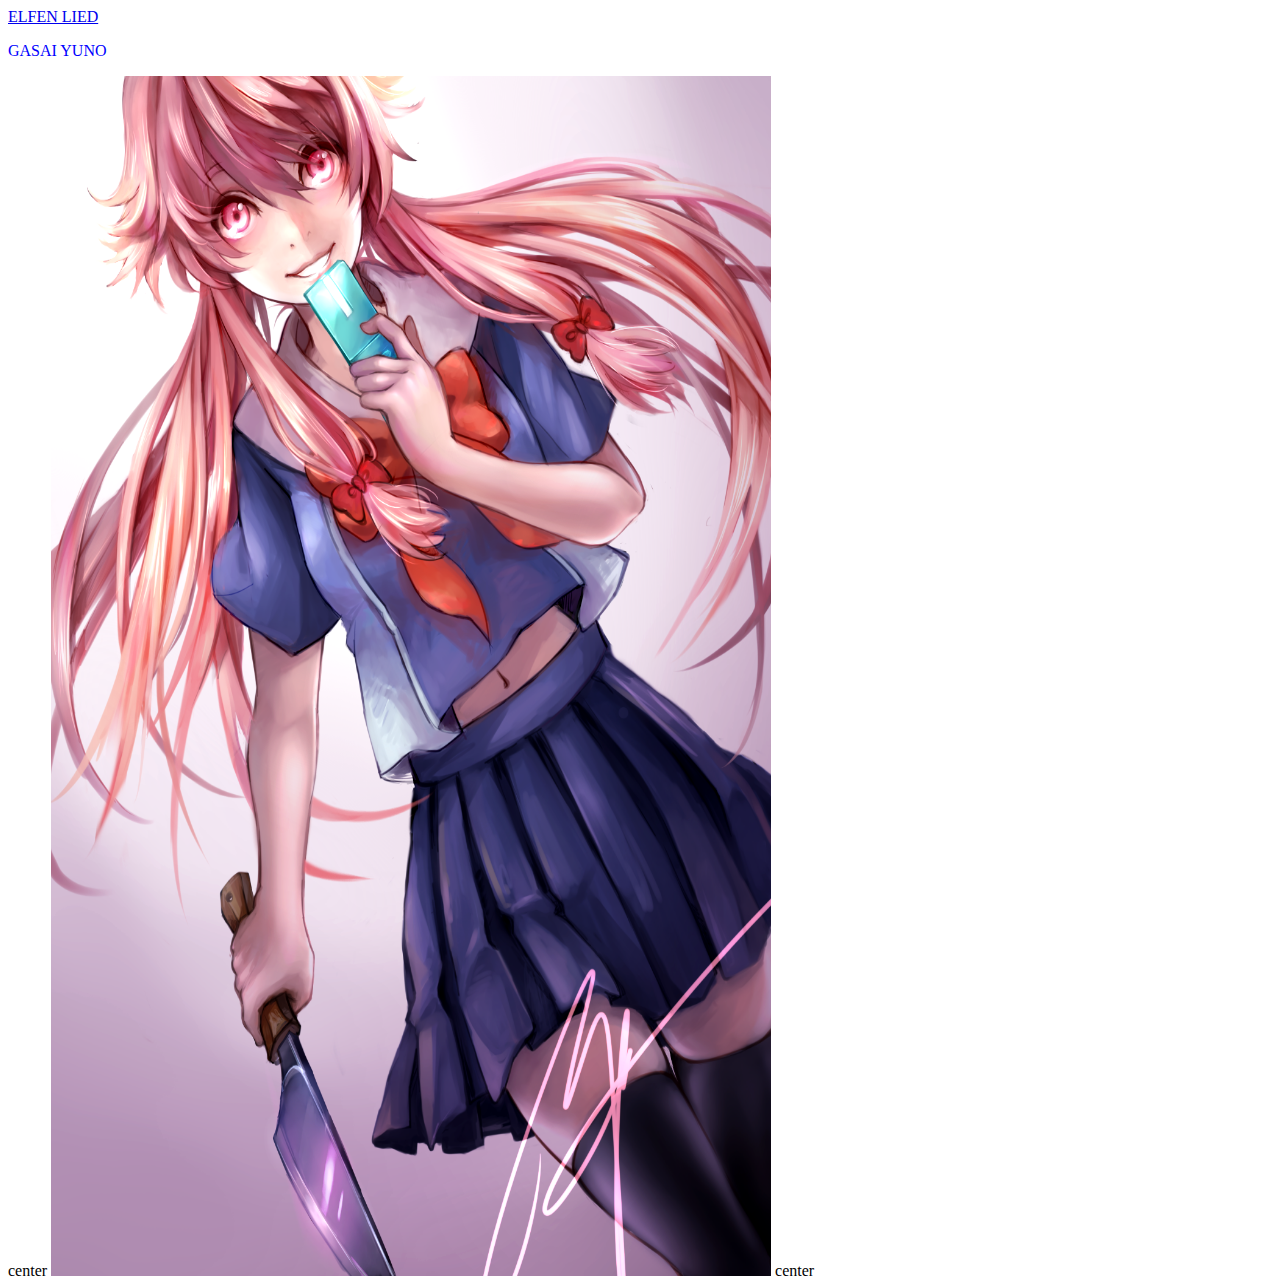
<file: brackets proyectos/mirainikki.html>
<!DOCTYPE html>
<html>
    <head>
        <title>Proyect AnimeSGO</title>
        <body>
            <a href="soe.edu.mx">ELFEN LIED</a>
        </body>
        <p><span style="color:blue">GASAI YUNO</span>
        </p>
        center
        <img src="MIRAINIKKI/_cwhk33__mirai_nikki____gasai_yuno_by_monkeyyan-d4qhbkh.png" alt="Smiley face" height="1200" width="720 ">
        center
    </head>
</html>
</file>
